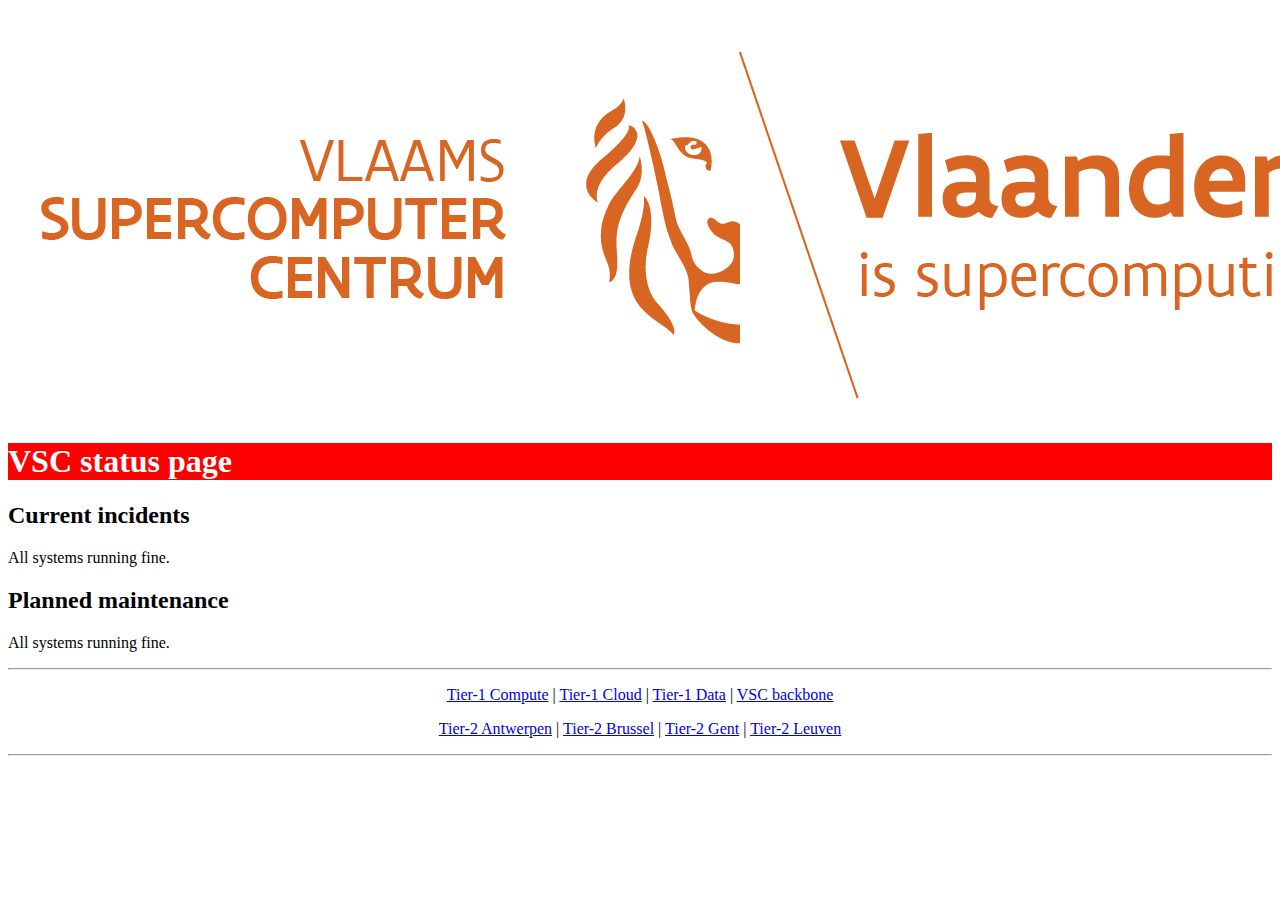
<file: docs/index.html>
<!doctype html>
<html class="no-js" lang="en">
	<head>
	  <meta charset="utf-8">
	  <meta name="viewport" content="width=device-width, initial-scale=1">
	  <meta property="title" content="VSC status page - Vlaams Supercomputer Centrum" />
	  <meta property="description" content="The Flemish Supercomputer Centre (VSC) is a virtual supercomputer center for academics and industry. It is managed by the FWO with the five Flemish university associations." />
	  <meta property="keywords" content="VSC; Vlaams Supercomputer Centrum; Flemish Supercomputer Centre; supercomputing; HPC" />
	  
	  <title>VSC status page</title>

	  <link rel="icon" type="image/png" href="images/favicon.png" />
	  <link rel="stylesheet" href="style.css">
	  <link rel="stylesheet" type="text/css" href="https://fonts.googleapis.com/css?family=Roboto+Condensed:700,300|Open+Sans:400i,600i,700i,300,400,700,600&display=swap" crossorigin="anonymous">
	</head>
    <body>
		<div class="logo">
			<a href="https://vscentrum.be/"><img class="logo" src="images/vsc_logo.png" alt="VSC logo"/></a>
		</div>
        <h1 class="page_title">VSC status page</h1>
        
        <h2>Current incidents</h2>
        
        <p>All systems running fine.</p>
        
        <h2>Planned maintenance</h2>
        
        <p>All systems running fine.</p>
        
        
        <hr/>
        <p class="navigation">
            <a href="tier1_compute.html">Tier-1 Compute</a> |
            <a href="tier1_cloud.html">Tier-1 Cloud</a> |
            <a href="tier1_data.html">Tier-1 Data</a> |
            <a href="backbone.html">VSC backbone</a>
        </p>
        <p class="navigation">
            <a href="tier2_antwerp.html">Tier-2 Antwerpen</a> |
            <a href="tier2_brussels.html">Tier-2 Brussel</a> |
            <a href="tier2_gent.html">Tier-2 Gent</a> |
            <a href="tier2_leuven.html">Tier-2 Leuven</a>
        </p>
        <hr/>

    </body>
</html>
</file>
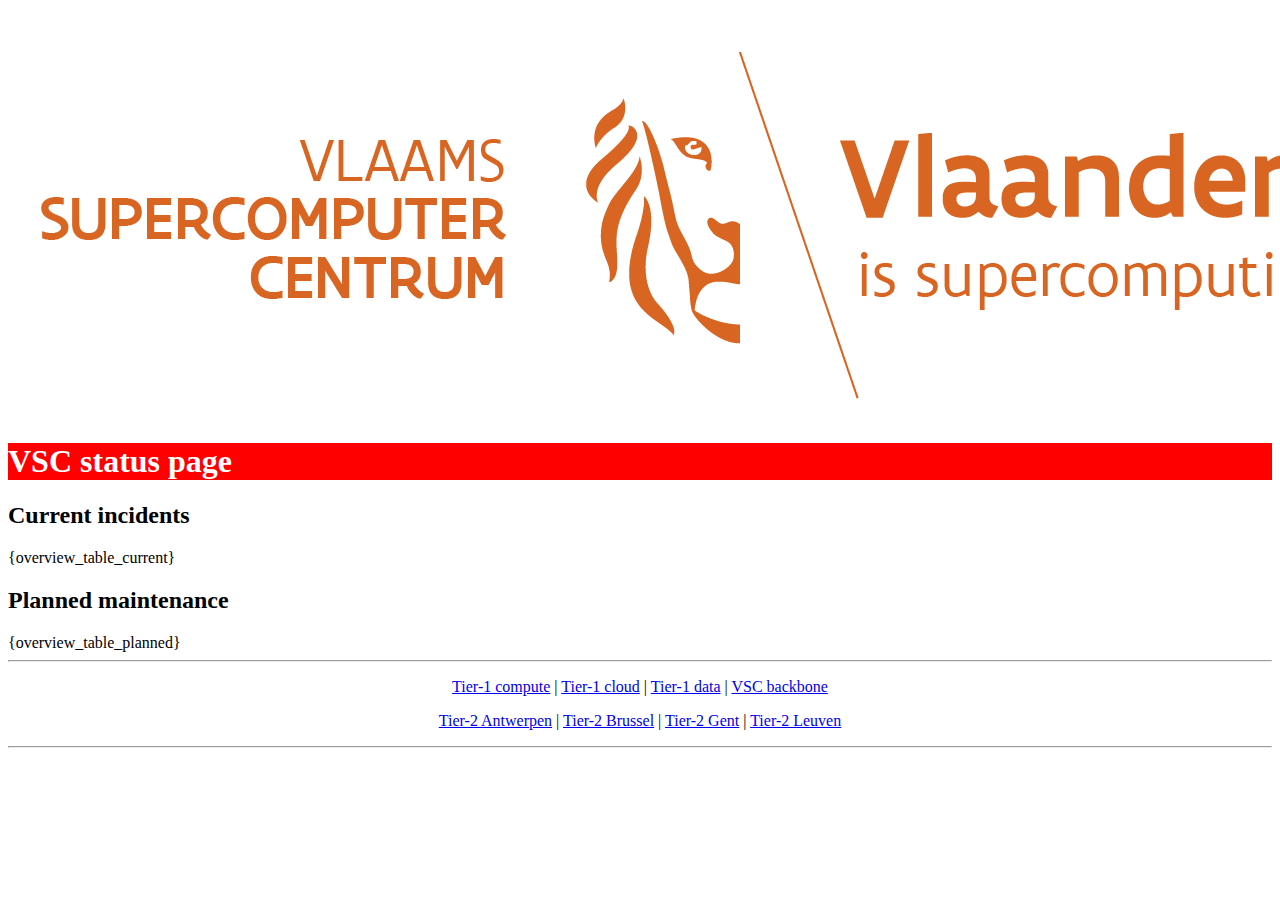
<file: templates/index.html>
<!doctype html>
<html class="no-js" lang="en">
	<head>
	  <meta charset="utf-8">
	  <meta name="viewport" content="width=device-width, initial-scale=1">
	  <meta property="title" content="VSC status page - Vlaams Supercomputer Centrum" />
	  <meta property="description" content="The Flemish Supercomputer Centre (VSC) is a virtual supercomputer center for academics and industry. It is managed by the FWO with the five Flemish university associations." />
	  <meta property="keywords" content="VSC; Vlaams Supercomputer Centrum; Flemish Supercomputer Centre; supercomputing; HPC" />
	  
	  <title>VSC status page</title>

	  <link rel="icon" type="image/png" href="images/favicon.png" />
	  <link rel="stylesheet" href="style.css">
	  <link rel="stylesheet" type="text/css" href="https://fonts.googleapis.com/css?family=Roboto+Condensed:700,300|Open+Sans:400i,600i,700i,300,400,700,600&display=swap" crossorigin="anonymous">
	</head>
    <body>
		<div class="logo">
			<a href="https://vscentrum.be/"><img class="logo" src="images/vsc_logo.png" alt="VSC logo"/></a>
		</div>
        <h1 class="page_title">VSC status page</h1>
        
        <h2>Current incidents</h2>
        
        {overview_table_current}
        
        <h2>Planned maintenance</h2>
        
        {overview_table_planned}
        
        
        <hr/>
        <p class="navigation">
            <a href="tier1_compute.html">Tier-1 compute</a> |
            <a href="tier1_cloud.html">Tier-1 cloud</a> |
            <a href="tier1_data.html">Tier-1 data</a> |
            <a href="vsc_backbone.html">VSC backbone</a>
        </p>
        <p class="navigation">
            <a href="tier2_antwerp.html">Tier-2 Antwerpen</a> |
            <a href="tier2_brussels.html">Tier-2 Brussel</a> |
            <a href="tier2_gent.html">Tier-2 Gent</a> |
            <a href="tier2_leuven.html">Tier-2 Leuven</a>
        </p>
        <hr/>

    </body>
</html>
</file>
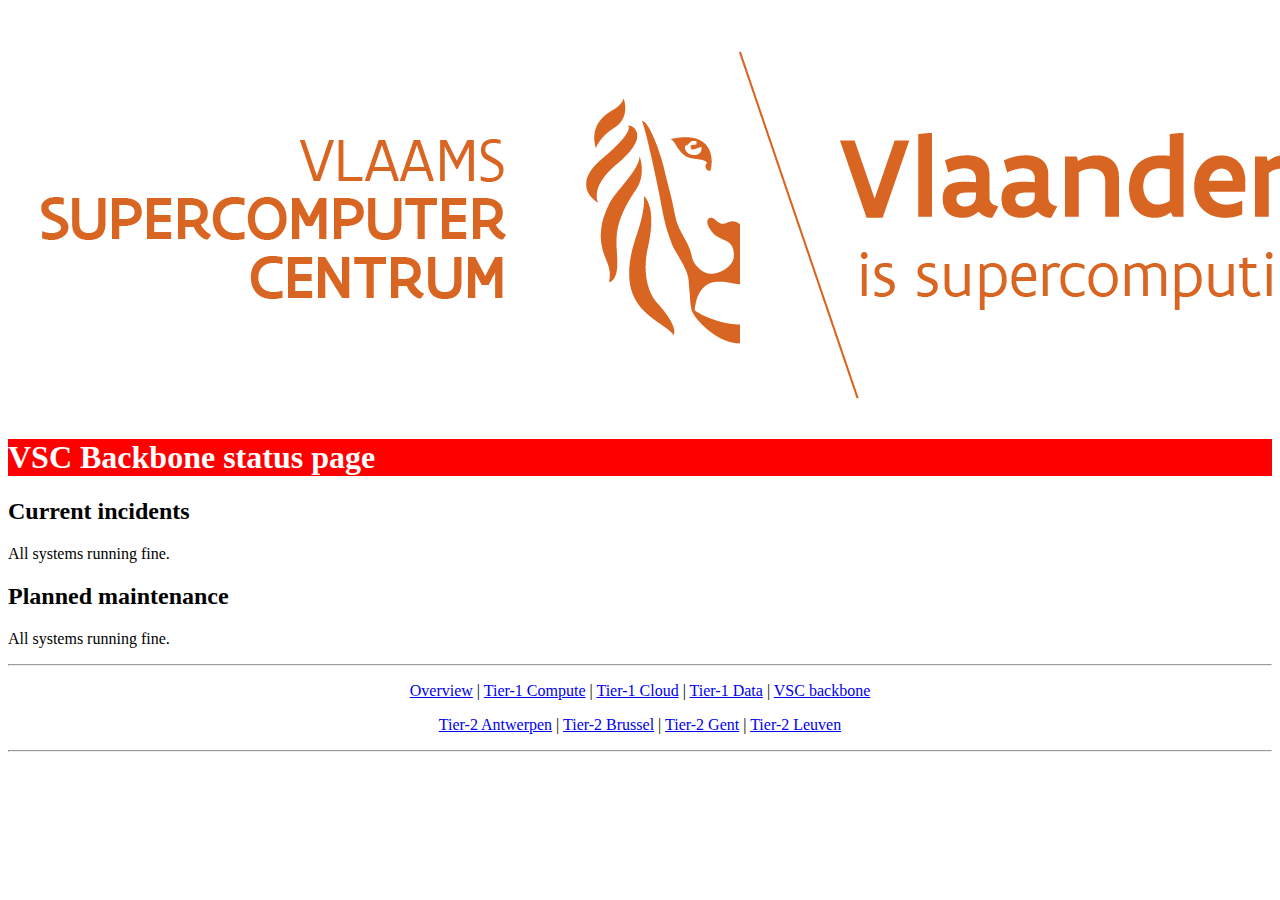
<file: docs/backbone.html>
<html>
	<head>
	  <meta charset="utf-8">
	  <meta name="viewport" content="width=device-width, initial-scale=1">
	  <meta property="title" content="VSC status page - Vlaams Supercomputer Centrum" />
	  <meta property="description" content="The Flemish Supercomputer Centre (VSC) is a virtual supercomputer center for academics and industry. It is managed by the FWO with the five Flemish university associations." />
	  <meta property="keywords" content="VSC; Vlaams Supercomputer Centrum; Flemish Supercomputer Centre; supercomputing; HPC" />
	  
	  <title>VSC Backbone status page</title>

	  <link rel="icon" type="image/png" href="images/favicon.png" />
	  <link rel="stylesheet" href="style.css">
	  <link rel="stylesheet" type="text/css" href="https://fonts.googleapis.com/css?family=Roboto+Condensed:700,300|Open+Sans:400i,600i,700i,300,400,700,600&display=swap" crossorigin="anonymous">
	</head>
    <body>
		<div class="logo">
			<a href="https://vscentrum.be/"><img class="logo" src="images/vsc_logo.png" alt="VSC logo"/></a>
		</div>
        <h1 class="page_title">VSC Backbone status page</h1>
        
        <h2>Current incidents</h2>
        
        <p>All systems running fine.</p>
        
        <h2>Planned maintenance</h2>
        
        <p>All systems running fine.</p>
        
        <hr/>
        <p class="navigation">
            <a href="index.html">Overview</a> |
            <a href="tier1_compute.html">Tier-1 Compute</a> |
            <a href="tier1_cloud.html">Tier-1 Cloud</a> |
            <a href="tier1_data.html">Tier-1 Data</a> |
            <a href="backbone.html">VSC backbone</a>
        </p>
        <p class="navigation">
            <a href="tier2_antwerp.html">Tier-2 Antwerpen</a> |
            <a href="tier2_brussels.html">Tier-2 Brussel</a> |
            <a href="tier2_gent.html">Tier-2 Gent</a> |
            <a href="tier2_leuven.html">Tier-2 Leuven</a>
        </p>
        <hr/>
        
    </body>
</html>
</file>
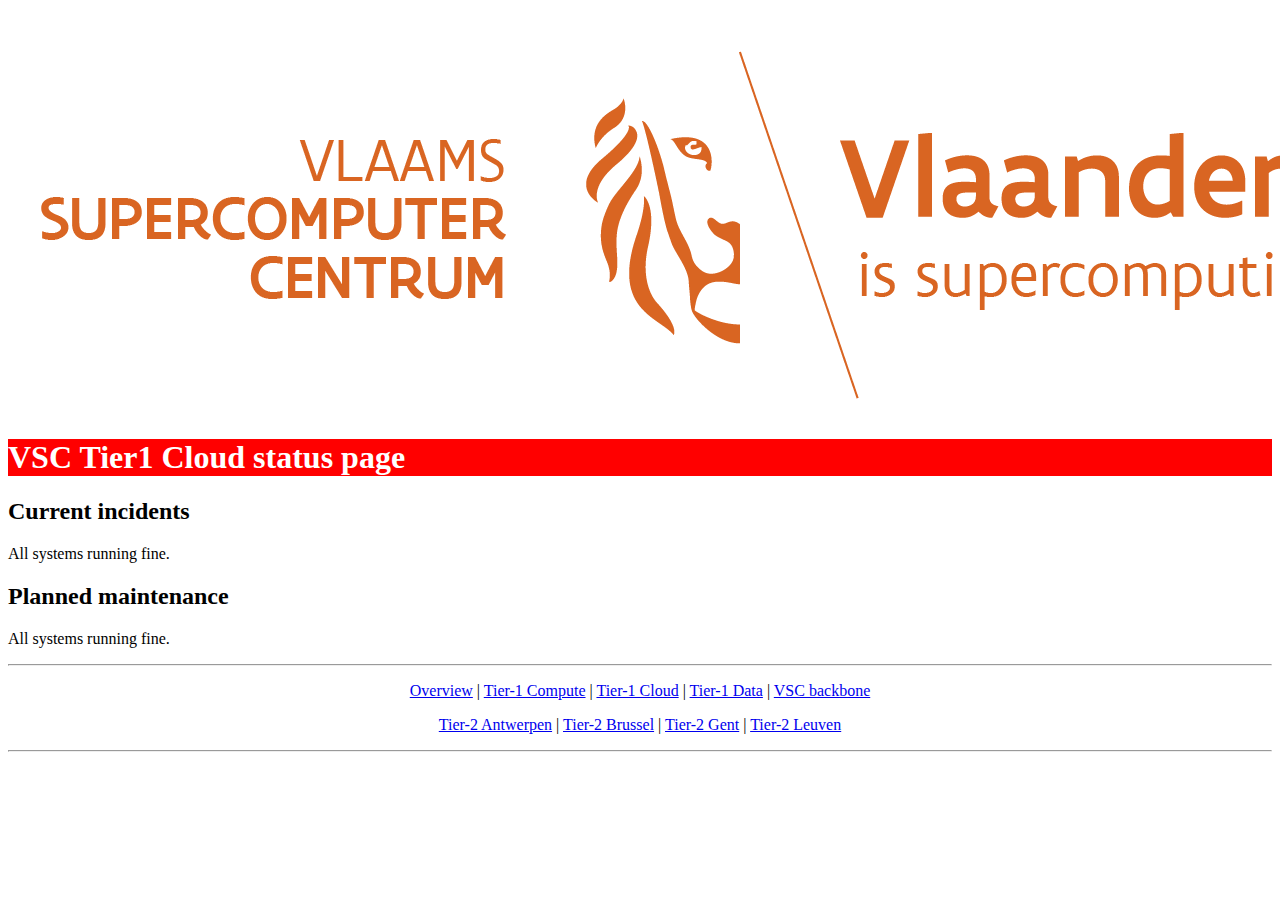
<file: docs/tier1_cloud.html>
<html>
	<head>
	  <meta charset="utf-8">
	  <meta name="viewport" content="width=device-width, initial-scale=1">
	  <meta property="title" content="VSC status page - Vlaams Supercomputer Centrum" />
	  <meta property="description" content="The Flemish Supercomputer Centre (VSC) is a virtual supercomputer center for academics and industry. It is managed by the FWO with the five Flemish university associations." />
	  <meta property="keywords" content="VSC; Vlaams Supercomputer Centrum; Flemish Supercomputer Centre; supercomputing; HPC" />
	  
	  <title>VSC Tier1 Cloud status page</title>

	  <link rel="icon" type="image/png" href="images/favicon.png" />
	  <link rel="stylesheet" href="style.css">
	  <link rel="stylesheet" type="text/css" href="https://fonts.googleapis.com/css?family=Roboto+Condensed:700,300|Open+Sans:400i,600i,700i,300,400,700,600&display=swap" crossorigin="anonymous">
	</head>
    <body>
		<div class="logo">
			<a href="https://vscentrum.be/"><img class="logo" src="images/vsc_logo.png" alt="VSC logo"/></a>
		</div>
        <h1 class="page_title">VSC Tier1 Cloud status page</h1>
        
        <h2>Current incidents</h2>
        
        <p>All systems running fine.</p>
        
        <h2>Planned maintenance</h2>
        
        <p>All systems running fine.</p>
        
        <hr/>
        <p class="navigation">
            <a href="index.html">Overview</a> |
            <a href="tier1_compute.html">Tier-1 Compute</a> |
            <a href="tier1_cloud.html">Tier-1 Cloud</a> |
            <a href="tier1_data.html">Tier-1 Data</a> |
            <a href="backbone.html">VSC backbone</a>
        </p>
        <p class="navigation">
            <a href="tier2_antwerp.html">Tier-2 Antwerpen</a> |
            <a href="tier2_brussels.html">Tier-2 Brussel</a> |
            <a href="tier2_gent.html">Tier-2 Gent</a> |
            <a href="tier2_leuven.html">Tier-2 Leuven</a>
        </p>
        <hr/>
        
    </body>
</html>
</file>
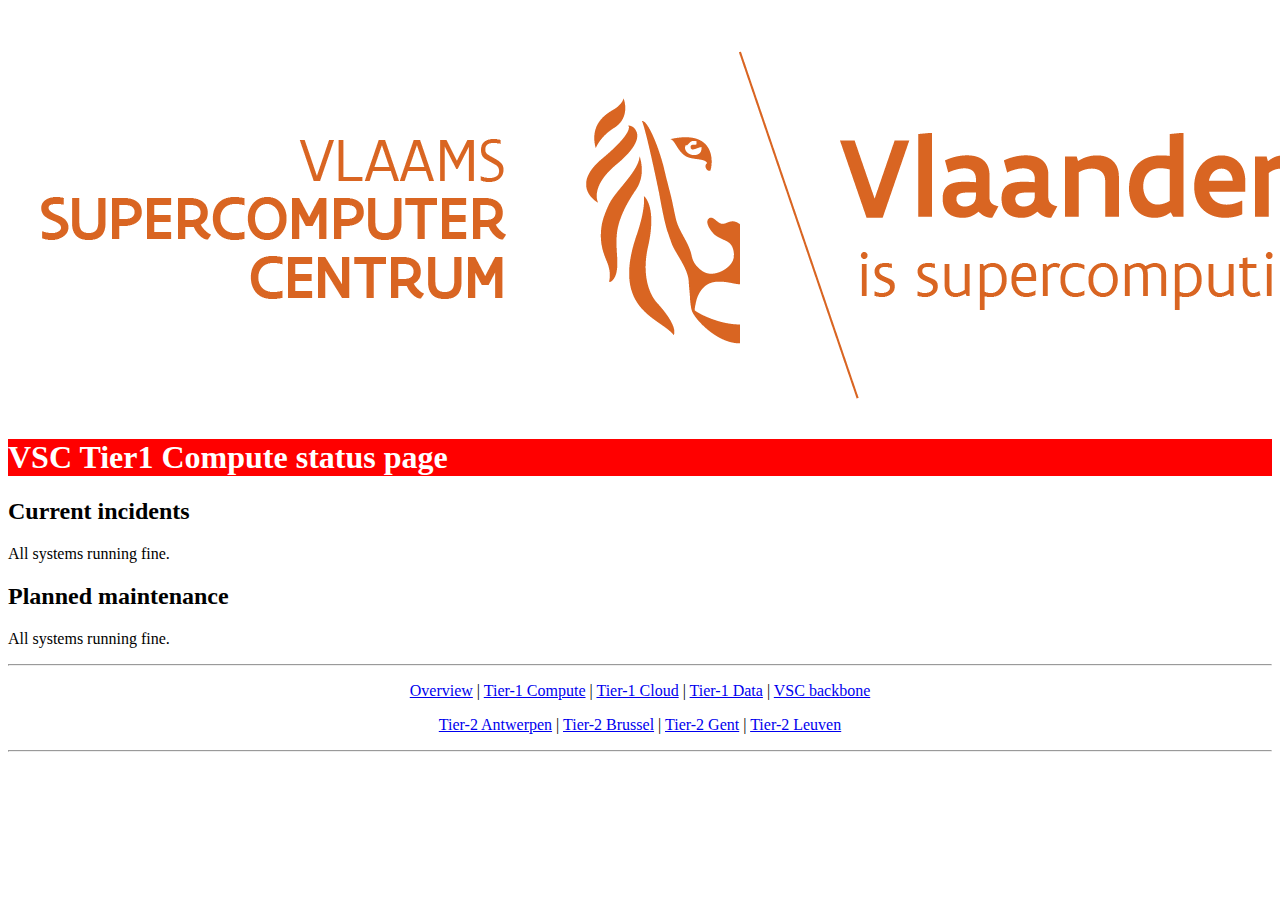
<file: docs/tier1_compute.html>
<html>
	<head>
	  <meta charset="utf-8">
	  <meta name="viewport" content="width=device-width, initial-scale=1">
	  <meta property="title" content="VSC status page - Vlaams Supercomputer Centrum" />
	  <meta property="description" content="The Flemish Supercomputer Centre (VSC) is a virtual supercomputer center for academics and industry. It is managed by the FWO with the five Flemish university associations." />
	  <meta property="keywords" content="VSC; Vlaams Supercomputer Centrum; Flemish Supercomputer Centre; supercomputing; HPC" />
	  
	  <title>VSC Tier1 Compute status page</title>

	  <link rel="icon" type="image/png" href="images/favicon.png" />
	  <link rel="stylesheet" href="style.css">
	  <link rel="stylesheet" type="text/css" href="https://fonts.googleapis.com/css?family=Roboto+Condensed:700,300|Open+Sans:400i,600i,700i,300,400,700,600&display=swap" crossorigin="anonymous">
	</head>
    <body>
		<div class="logo">
			<a href="https://vscentrum.be/"><img class="logo" src="images/vsc_logo.png" alt="VSC logo"/></a>
		</div>
        <h1 class="page_title">VSC Tier1 Compute status page</h1>
        
        <h2>Current incidents</h2>
        
        <p>All systems running fine.</p>
        
        <h2>Planned maintenance</h2>
        
        <p>All systems running fine.</p>
        
        <hr/>
        <p class="navigation">
            <a href="index.html">Overview</a> |
            <a href="tier1_compute.html">Tier-1 Compute</a> |
            <a href="tier1_cloud.html">Tier-1 Cloud</a> |
            <a href="tier1_data.html">Tier-1 Data</a> |
            <a href="backbone.html">VSC backbone</a>
        </p>
        <p class="navigation">
            <a href="tier2_antwerp.html">Tier-2 Antwerpen</a> |
            <a href="tier2_brussels.html">Tier-2 Brussel</a> |
            <a href="tier2_gent.html">Tier-2 Gent</a> |
            <a href="tier2_leuven.html">Tier-2 Leuven</a>
        </p>
        <hr/>
        
    </body>
</html>
</file>
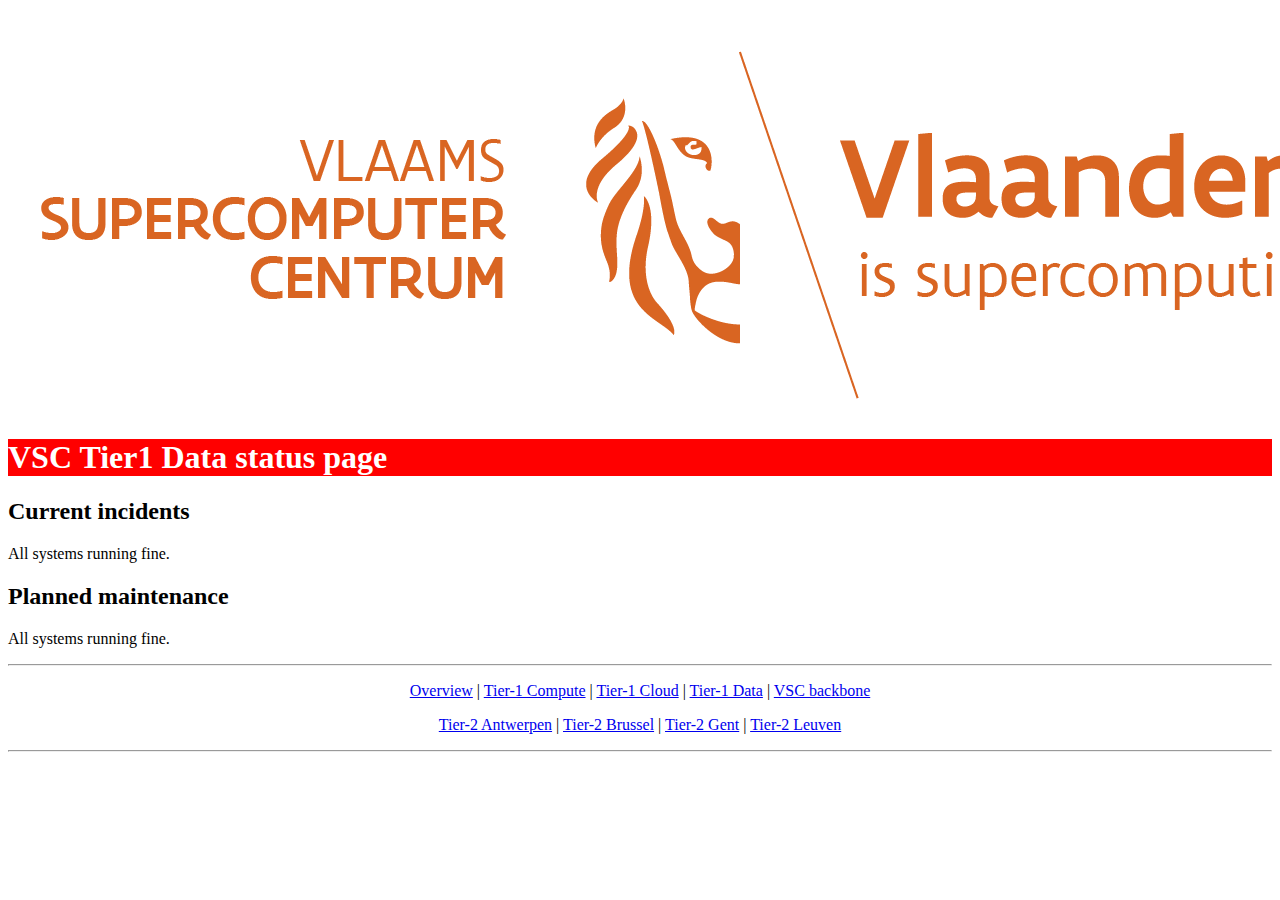
<file: docs/tier1_data.html>
<html>
	<head>
	  <meta charset="utf-8">
	  <meta name="viewport" content="width=device-width, initial-scale=1">
	  <meta property="title" content="VSC status page - Vlaams Supercomputer Centrum" />
	  <meta property="description" content="The Flemish Supercomputer Centre (VSC) is a virtual supercomputer center for academics and industry. It is managed by the FWO with the five Flemish university associations." />
	  <meta property="keywords" content="VSC; Vlaams Supercomputer Centrum; Flemish Supercomputer Centre; supercomputing; HPC" />
	  
	  <title>VSC Tier1 Data status page</title>

	  <link rel="icon" type="image/png" href="images/favicon.png" />
	  <link rel="stylesheet" href="style.css">
	  <link rel="stylesheet" type="text/css" href="https://fonts.googleapis.com/css?family=Roboto+Condensed:700,300|Open+Sans:400i,600i,700i,300,400,700,600&display=swap" crossorigin="anonymous">
	</head>
    <body>
		<div class="logo">
			<a href="https://vscentrum.be/"><img class="logo" src="images/vsc_logo.png" alt="VSC logo"/></a>
		</div>
        <h1 class="page_title">VSC Tier1 Data status page</h1>
        
        <h2>Current incidents</h2>
        
        <p>All systems running fine.</p>
        
        <h2>Planned maintenance</h2>
        
        <p>All systems running fine.</p>
        
        <hr/>
        <p class="navigation">
            <a href="index.html">Overview</a> |
            <a href="tier1_compute.html">Tier-1 Compute</a> |
            <a href="tier1_cloud.html">Tier-1 Cloud</a> |
            <a href="tier1_data.html">Tier-1 Data</a> |
            <a href="backbone.html">VSC backbone</a>
        </p>
        <p class="navigation">
            <a href="tier2_antwerp.html">Tier-2 Antwerpen</a> |
            <a href="tier2_brussels.html">Tier-2 Brussel</a> |
            <a href="tier2_gent.html">Tier-2 Gent</a> |
            <a href="tier2_leuven.html">Tier-2 Leuven</a>
        </p>
        <hr/>
        
    </body>
</html>
</file>
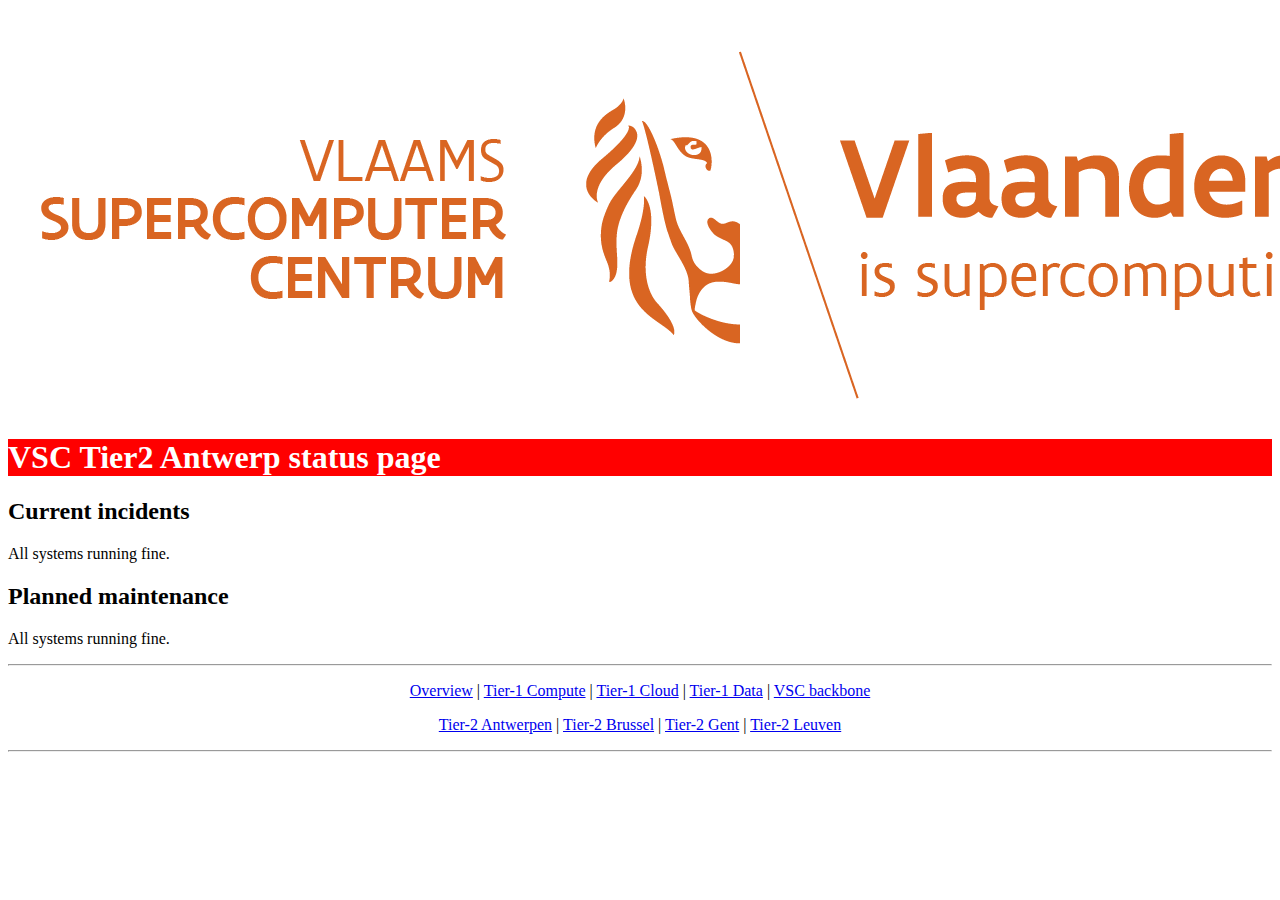
<file: docs/tier2_antwerp.html>
<html>
	<head>
	  <meta charset="utf-8">
	  <meta name="viewport" content="width=device-width, initial-scale=1">
	  <meta property="title" content="VSC status page - Vlaams Supercomputer Centrum" />
	  <meta property="description" content="The Flemish Supercomputer Centre (VSC) is a virtual supercomputer center for academics and industry. It is managed by the FWO with the five Flemish university associations." />
	  <meta property="keywords" content="VSC; Vlaams Supercomputer Centrum; Flemish Supercomputer Centre; supercomputing; HPC" />
	  
	  <title>VSC Tier2 Antwerp status page</title>

	  <link rel="icon" type="image/png" href="images/favicon.png" />
	  <link rel="stylesheet" href="style.css">
	  <link rel="stylesheet" type="text/css" href="https://fonts.googleapis.com/css?family=Roboto+Condensed:700,300|Open+Sans:400i,600i,700i,300,400,700,600&display=swap" crossorigin="anonymous">
	</head>
    <body>
		<div class="logo">
			<a href="https://vscentrum.be/"><img class="logo" src="images/vsc_logo.png" alt="VSC logo"/></a>
		</div>
        <h1 class="page_title">VSC Tier2 Antwerp status page</h1>
        
        <h2>Current incidents</h2>
        
        <p>All systems running fine.</p>
        
        <h2>Planned maintenance</h2>
        
        <p>All systems running fine.</p>
        
        <hr/>
        <p class="navigation">
            <a href="index.html">Overview</a> |
            <a href="tier1_compute.html">Tier-1 Compute</a> |
            <a href="tier1_cloud.html">Tier-1 Cloud</a> |
            <a href="tier1_data.html">Tier-1 Data</a> |
            <a href="backbone.html">VSC backbone</a>
        </p>
        <p class="navigation">
            <a href="tier2_antwerp.html">Tier-2 Antwerpen</a> |
            <a href="tier2_brussels.html">Tier-2 Brussel</a> |
            <a href="tier2_gent.html">Tier-2 Gent</a> |
            <a href="tier2_leuven.html">Tier-2 Leuven</a>
        </p>
        <hr/>
        
    </body>
</html>
</file>
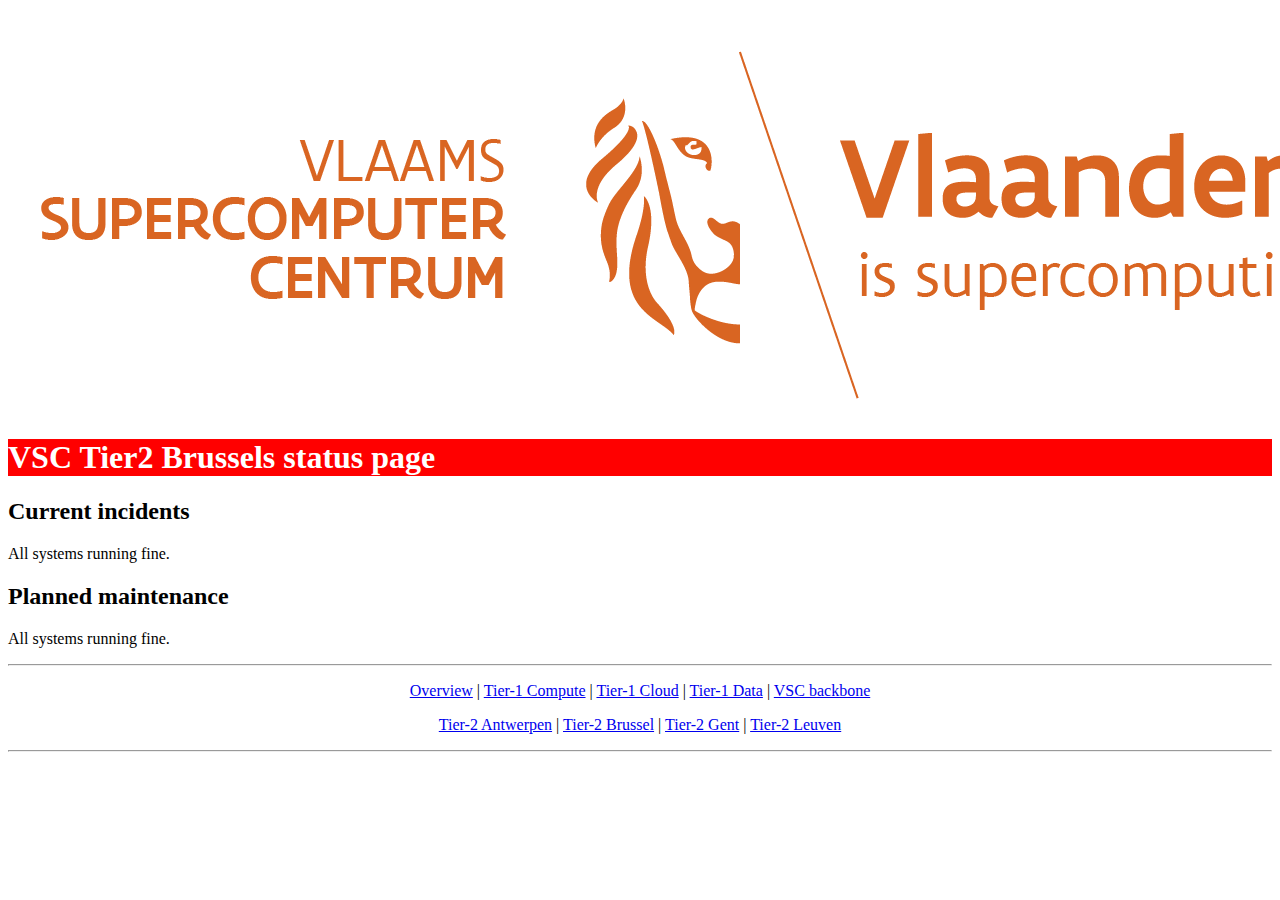
<file: docs/tier2_brussels.html>
<html>
	<head>
	  <meta charset="utf-8">
	  <meta name="viewport" content="width=device-width, initial-scale=1">
	  <meta property="title" content="VSC status page - Vlaams Supercomputer Centrum" />
	  <meta property="description" content="The Flemish Supercomputer Centre (VSC) is a virtual supercomputer center for academics and industry. It is managed by the FWO with the five Flemish university associations." />
	  <meta property="keywords" content="VSC; Vlaams Supercomputer Centrum; Flemish Supercomputer Centre; supercomputing; HPC" />
	  
	  <title>VSC Tier2 Brussels status page</title>

	  <link rel="icon" type="image/png" href="images/favicon.png" />
	  <link rel="stylesheet" href="style.css">
	  <link rel="stylesheet" type="text/css" href="https://fonts.googleapis.com/css?family=Roboto+Condensed:700,300|Open+Sans:400i,600i,700i,300,400,700,600&display=swap" crossorigin="anonymous">
	</head>
    <body>
		<div class="logo">
			<a href="https://vscentrum.be/"><img class="logo" src="images/vsc_logo.png" alt="VSC logo"/></a>
		</div>
        <h1 class="page_title">VSC Tier2 Brussels status page</h1>
        
        <h2>Current incidents</h2>
        
        <p>All systems running fine.</p>
        
        <h2>Planned maintenance</h2>
        
        <p>All systems running fine.</p>
        
        <hr/>
        <p class="navigation">
            <a href="index.html">Overview</a> |
            <a href="tier1_compute.html">Tier-1 Compute</a> |
            <a href="tier1_cloud.html">Tier-1 Cloud</a> |
            <a href="tier1_data.html">Tier-1 Data</a> |
            <a href="backbone.html">VSC backbone</a>
        </p>
        <p class="navigation">
            <a href="tier2_antwerp.html">Tier-2 Antwerpen</a> |
            <a href="tier2_brussels.html">Tier-2 Brussel</a> |
            <a href="tier2_gent.html">Tier-2 Gent</a> |
            <a href="tier2_leuven.html">Tier-2 Leuven</a>
        </p>
        <hr/>
        
    </body>
</html>
</file>
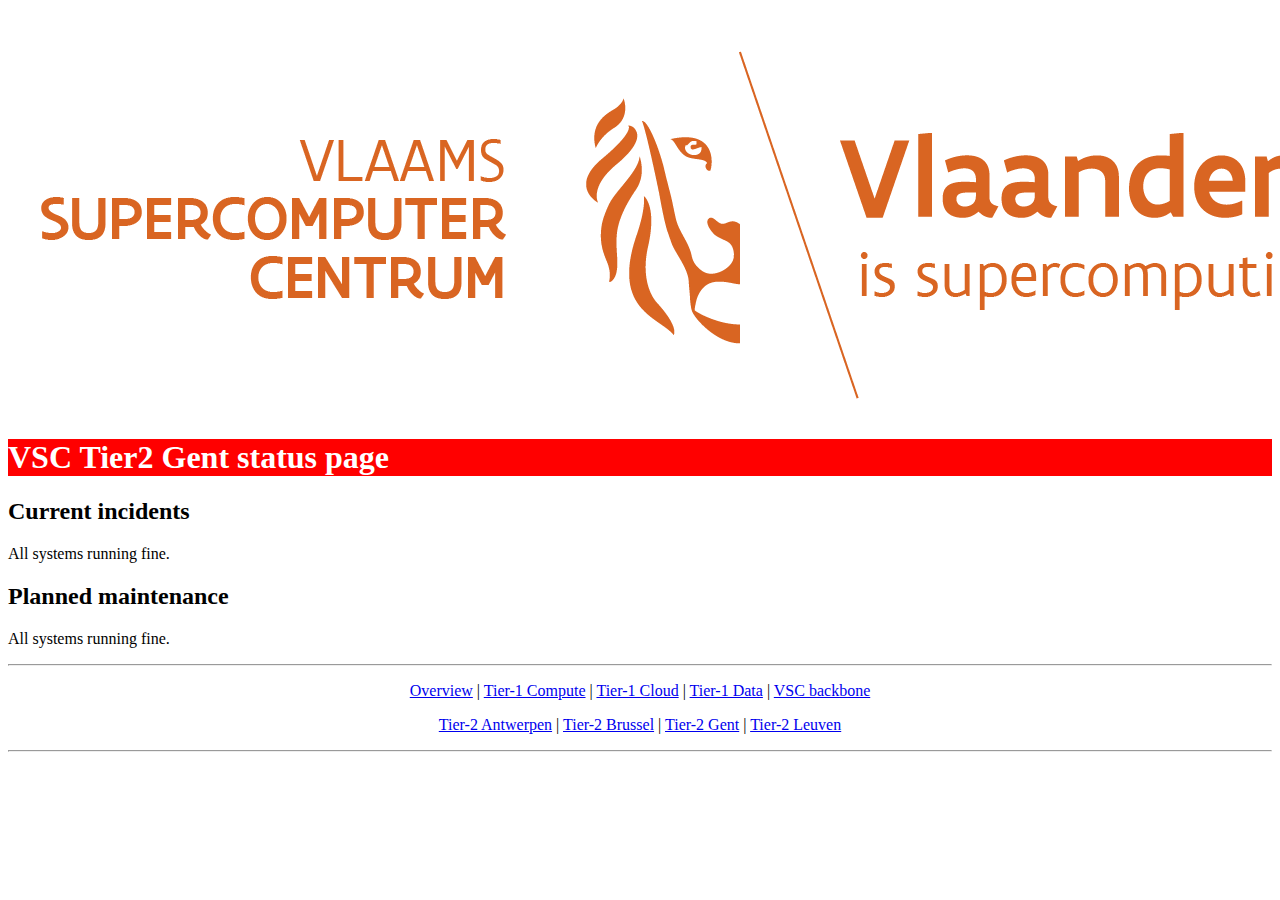
<file: docs/tier2_gent.html>
<html>
	<head>
	  <meta charset="utf-8">
	  <meta name="viewport" content="width=device-width, initial-scale=1">
	  <meta property="title" content="VSC status page - Vlaams Supercomputer Centrum" />
	  <meta property="description" content="The Flemish Supercomputer Centre (VSC) is a virtual supercomputer center for academics and industry. It is managed by the FWO with the five Flemish university associations." />
	  <meta property="keywords" content="VSC; Vlaams Supercomputer Centrum; Flemish Supercomputer Centre; supercomputing; HPC" />
	  
	  <title>VSC Tier2 Gent status page</title>

	  <link rel="icon" type="image/png" href="images/favicon.png" />
	  <link rel="stylesheet" href="style.css">
	  <link rel="stylesheet" type="text/css" href="https://fonts.googleapis.com/css?family=Roboto+Condensed:700,300|Open+Sans:400i,600i,700i,300,400,700,600&display=swap" crossorigin="anonymous">
	</head>
    <body>
		<div class="logo">
			<a href="https://vscentrum.be/"><img class="logo" src="images/vsc_logo.png" alt="VSC logo"/></a>
		</div>
        <h1 class="page_title">VSC Tier2 Gent status page</h1>
        
        <h2>Current incidents</h2>
        
        <p>All systems running fine.</p>
        
        <h2>Planned maintenance</h2>
        
        <p>All systems running fine.</p>
        
        <hr/>
        <p class="navigation">
            <a href="index.html">Overview</a> |
            <a href="tier1_compute.html">Tier-1 Compute</a> |
            <a href="tier1_cloud.html">Tier-1 Cloud</a> |
            <a href="tier1_data.html">Tier-1 Data</a> |
            <a href="backbone.html">VSC backbone</a>
        </p>
        <p class="navigation">
            <a href="tier2_antwerp.html">Tier-2 Antwerpen</a> |
            <a href="tier2_brussels.html">Tier-2 Brussel</a> |
            <a href="tier2_gent.html">Tier-2 Gent</a> |
            <a href="tier2_leuven.html">Tier-2 Leuven</a>
        </p>
        <hr/>
        
    </body>
</html>
</file>
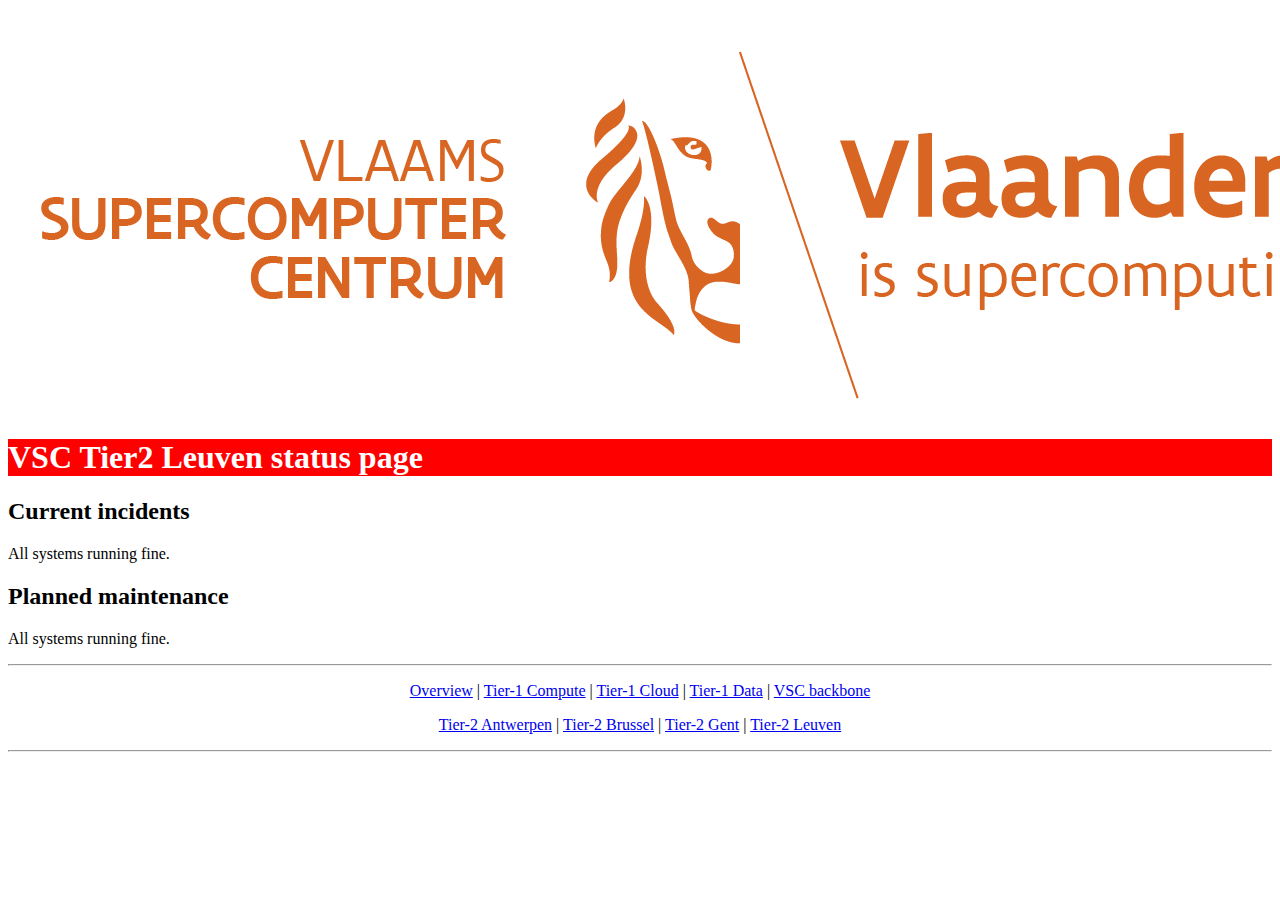
<file: docs/tier2_leuven.html>
<html>
	<head>
	  <meta charset="utf-8">
	  <meta name="viewport" content="width=device-width, initial-scale=1">
	  <meta property="title" content="VSC status page - Vlaams Supercomputer Centrum" />
	  <meta property="description" content="The Flemish Supercomputer Centre (VSC) is a virtual supercomputer center for academics and industry. It is managed by the FWO with the five Flemish university associations." />
	  <meta property="keywords" content="VSC; Vlaams Supercomputer Centrum; Flemish Supercomputer Centre; supercomputing; HPC" />
	  
	  <title>VSC Tier2 Leuven status page</title>

	  <link rel="icon" type="image/png" href="images/favicon.png" />
	  <link rel="stylesheet" href="style.css">
	  <link rel="stylesheet" type="text/css" href="https://fonts.googleapis.com/css?family=Roboto+Condensed:700,300|Open+Sans:400i,600i,700i,300,400,700,600&display=swap" crossorigin="anonymous">
	</head>
    <body>
		<div class="logo">
			<a href="https://vscentrum.be/"><img class="logo" src="images/vsc_logo.png" alt="VSC logo"/></a>
		</div>
        <h1 class="page_title">VSC Tier2 Leuven status page</h1>
        
        <h2>Current incidents</h2>
        
        <p>All systems running fine.</p>
        
        <h2>Planned maintenance</h2>
        
        <p>All systems running fine.</p>
        
        <hr/>
        <p class="navigation">
            <a href="index.html">Overview</a> |
            <a href="tier1_compute.html">Tier-1 Compute</a> |
            <a href="tier1_cloud.html">Tier-1 Cloud</a> |
            <a href="tier1_data.html">Tier-1 Data</a> |
            <a href="backbone.html">VSC backbone</a>
        </p>
        <p class="navigation">
            <a href="tier2_antwerp.html">Tier-2 Antwerpen</a> |
            <a href="tier2_brussels.html">Tier-2 Brussel</a> |
            <a href="tier2_gent.html">Tier-2 Gent</a> |
            <a href="tier2_leuven.html">Tier-2 Leuven</a>
        </p>
        <hr/>
        
    </body>
</html>
</file>
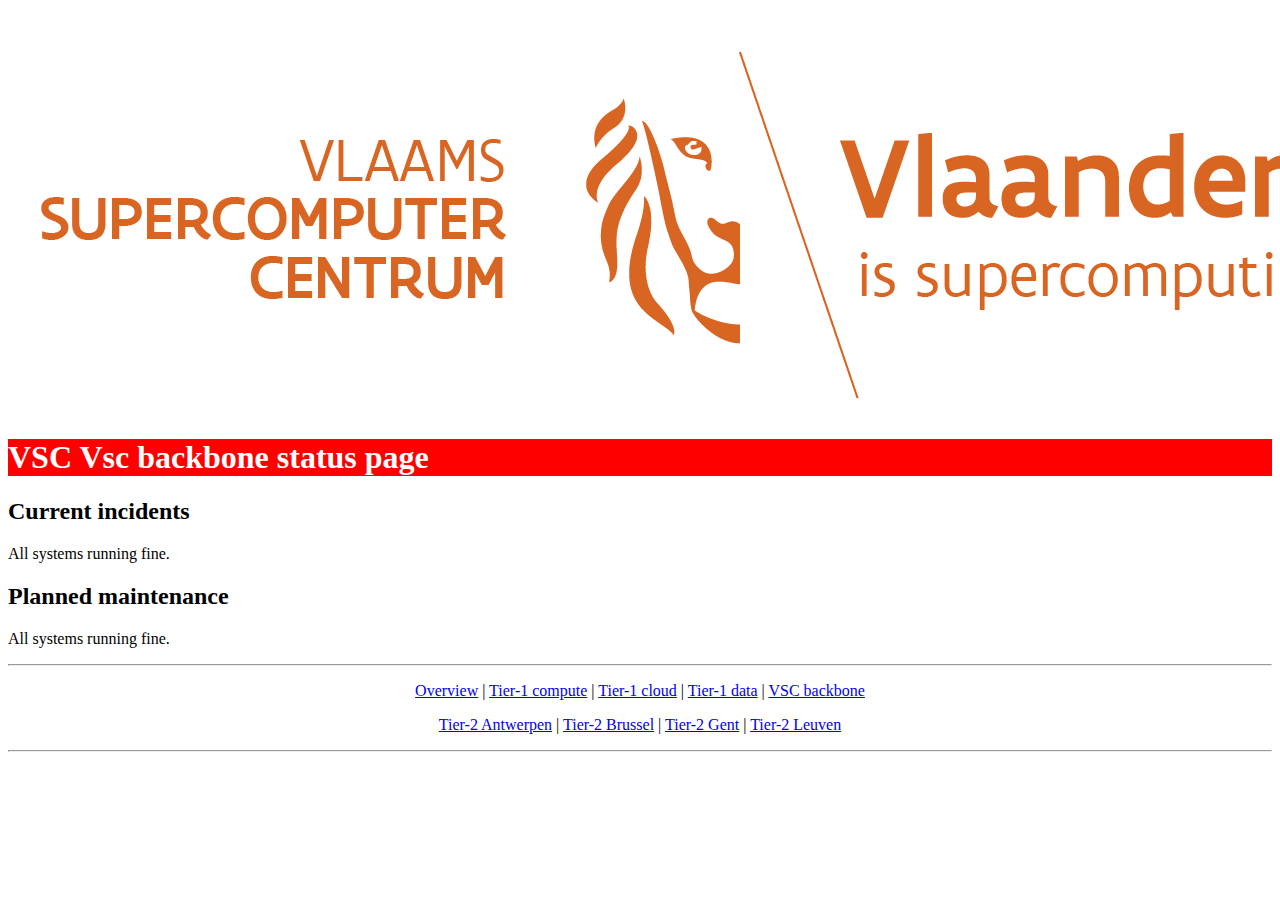
<file: docs/vsc_backbone.html>
<html>
	<head>
	  <meta charset="utf-8">
	  <meta name="viewport" content="width=device-width, initial-scale=1">
	  <meta property="title" content="VSC status page - Vlaams Supercomputer Centrum" />
	  <meta property="description" content="The Flemish Supercomputer Centre (VSC) is a virtual supercomputer center for academics and industry. It is managed by the FWO with the five Flemish university associations." />
	  <meta property="keywords" content="VSC; Vlaams Supercomputer Centrum; Flemish Supercomputer Centre; supercomputing; HPC" />
	  
	  <title>VSC Vsc backbone status page</title>

	  <link rel="icon" type="image/png" href="images/favicon.png" />
	  <link rel="stylesheet" href="style.css">
	  <link rel="stylesheet" type="text/css" href="https://fonts.googleapis.com/css?family=Roboto+Condensed:700,300|Open+Sans:400i,600i,700i,300,400,700,600&display=swap" crossorigin="anonymous">
	</head>
    <body>
		<div class="logo">
			<a href="https://vscentrum.be/"><img class="logo" src="images/vsc_logo.png" alt="VSC logo"/></a>
		</div>
        <h1 class="page_title">VSC Vsc backbone status page</h1>
        
        <h2>Current incidents</h2>
        
        <p>All systems running fine.</p>
        
        <h2>Planned maintenance</h2>
        
        <p>All systems running fine.</p>
        
        <hr/>
        <p class="navigation">
            <a href="index.html">Overview</a> |
            <a href="tier1_compute.html">Tier-1 compute</a> |
            <a href="tier1_cloud.html">Tier-1 cloud</a> |
            <a href="tier1_data.html">Tier-1 data</a> |
            <a href="vsc_backbone.html">VSC backbone</a>
        </p>
        <p class="navigation">
            <a href="tier2_antwerp.html">Tier-2 Antwerpen</a> |
            <a href="tier2_brussels.html">Tier-2 Brussel</a> |
            <a href="tier2_gent.html">Tier-2 Gent</a> |
            <a href="tier2_leuven.html">Tier-2 Leuven</a>
        </p>
        <hr/>
        
    </body>
</html>
</file>
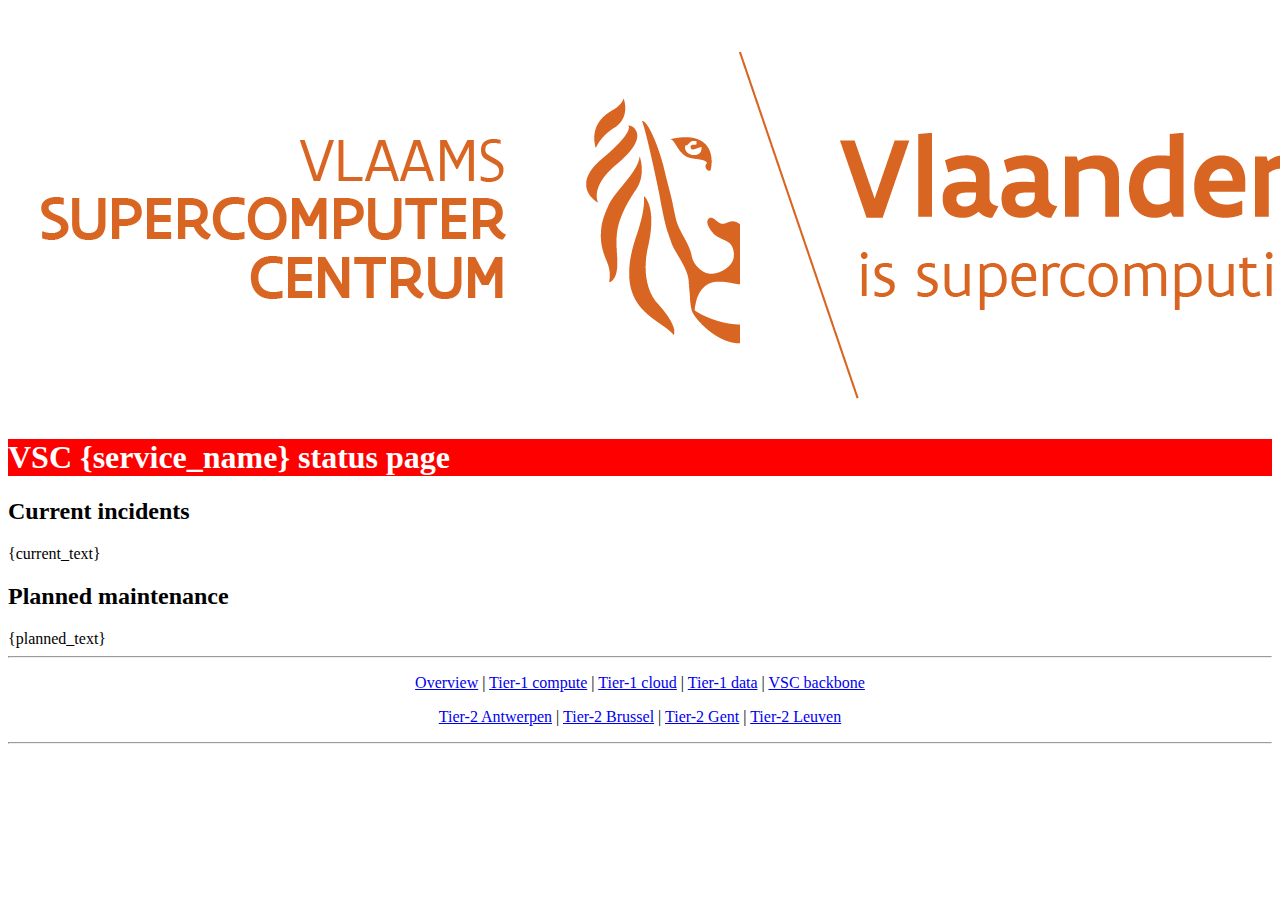
<file: templates/service_tmpl.html>
<html>
	<head>
	  <meta charset="utf-8">
	  <meta name="viewport" content="width=device-width, initial-scale=1">
	  <meta property="title" content="VSC status page - Vlaams Supercomputer Centrum" />
	  <meta property="description" content="The Flemish Supercomputer Centre (VSC) is a virtual supercomputer center for academics and industry. It is managed by the FWO with the five Flemish university associations." />
	  <meta property="keywords" content="VSC; Vlaams Supercomputer Centrum; Flemish Supercomputer Centre; supercomputing; HPC" />
	  
	  <title>VSC {service_name} status page</title>

	  <link rel="icon" type="image/png" href="images/favicon.png" />
	  <link rel="stylesheet" href="style.css">
	  <link rel="stylesheet" type="text/css" href="https://fonts.googleapis.com/css?family=Roboto+Condensed:700,300|Open+Sans:400i,600i,700i,300,400,700,600&display=swap" crossorigin="anonymous">
	</head>
    <body>
		<div class="logo">
			<a href="https://vscentrum.be/"><img class="logo" src="images/vsc_logo.png" alt="VSC logo"/></a>
		</div>
        <h1 class="page_title">VSC {service_name} status page</h1>
        
        <h2>Current incidents</h2>
        
        {current_text}
        
        <h2>Planned maintenance</h2>
        
        {planned_text}
        
        <hr/>
        <p class="navigation">
            <a href="index.html">Overview</a> |
            <a href="tier1_compute.html">Tier-1 compute</a> |
            <a href="tier1_cloud.html">Tier-1 cloud</a> |
            <a href="tier1_data.html">Tier-1 data</a> |
            <a href="vsc_backbone.html">VSC backbone</a>
        </p>
        <p class="navigation">
            <a href="tier2_antwerp.html">Tier-2 Antwerpen</a> |
            <a href="tier2_brussels.html">Tier-2 Brussel</a> |
            <a href="tier2_gent.html">Tier-2 Gent</a> |
            <a href="tier2_leuven.html">Tier-2 Leuven</a>
        </p>
        <hr/>
        
    </body>
</html>
</file>
<file: docs/style.css>
/* page headings, use class page_title to apply */
h1.page_title {
    color: white;
    background-color: red;
}

span.td_name {
    font-weight: bold;
}

/* table style */
table {
    border-collapse: collapse;
}
table, th, td {
    border: 1px solid black;
}
th, td {
    padding: 3px;
}

/* navigation bar */
p.navigation {
    text-align: center;
}
</file>
<file: templates/style.css>
/* page headings, use class page_title to apply */
h1.page_title {
    color: white;
    background-color: red;
}

span.td_name {
    font-weight: bold;
}

/* table style */
table {
    border-collapse: collapse;
}
table, th, td {
    border: 1px solid black;
}
th, td {
    padding: 3px;
}

/* navigation bar */
p.navigation {
    text-align: center;
}
</file>
